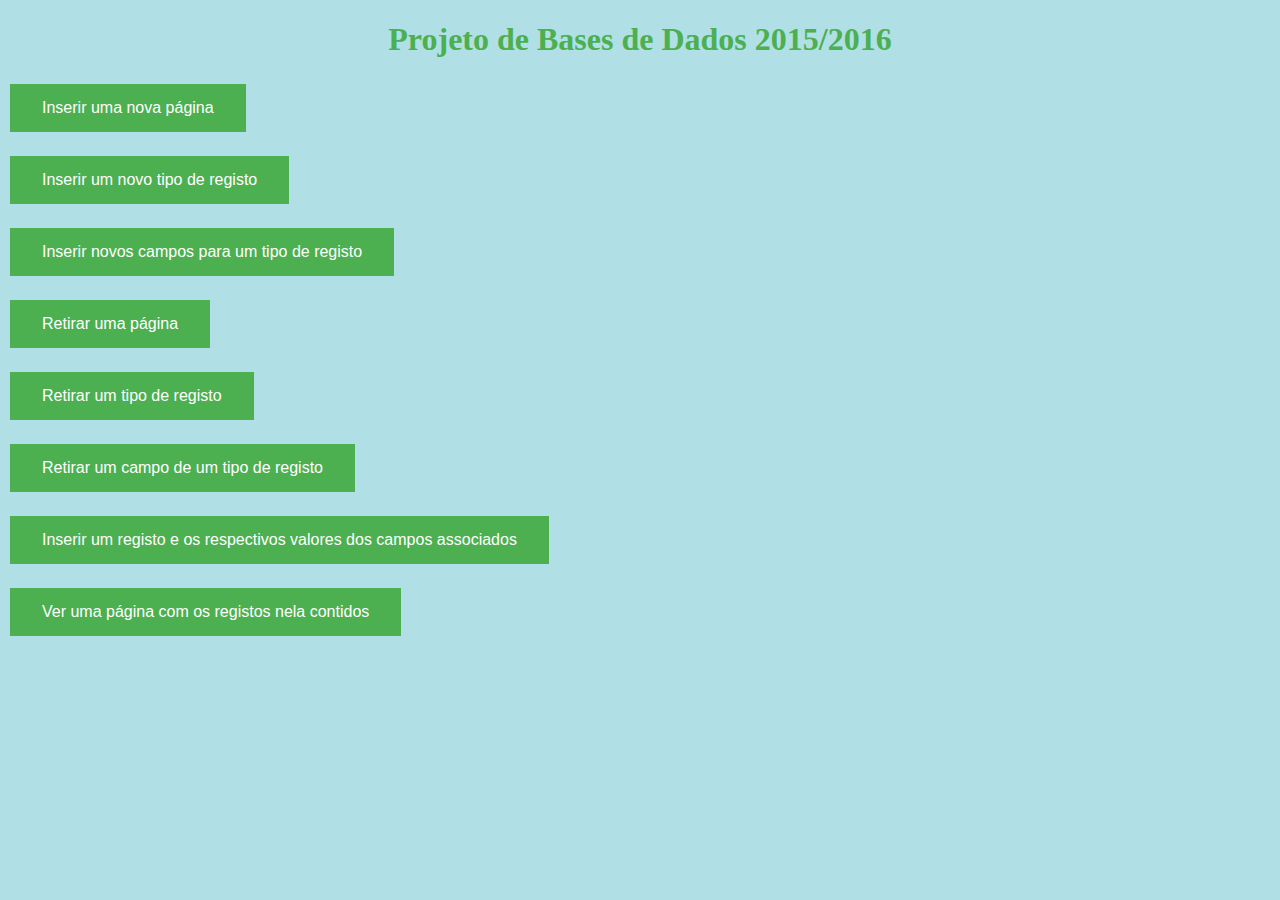
<file: index.html>
<!DOCTYPE html>
<html>
<head>	
		<link rel="stylesheet" href="styles.css">
		<meta charset="UTF-8">
		<title> BD 2015/2016 </title> 
</head>
<body>
	<h1> Projeto de Bases de Dados 2015/2016 </h1>
	<div> 
		<p> <button> Inserir uma nova página </button> </p>
		<p> <button> Inserir um novo tipo de registo </button> </p>
		<p> <button> Inserir novos campos para um tipo de registo </button> </p>
		<p> <button> Retirar uma página </button> </p>
		<p> <button> Retirar um tipo de registo </button> </p>
		<p> <button> Retirar um campo de um tipo de registo </button> </p>
		<p> <button> Inserir um registo e os respectivos valores dos campos associados </button> </p>
		<p> <button> Ver uma página com os registos nela contidos </button> </p>
	</div>
</body>
</html>
</file>
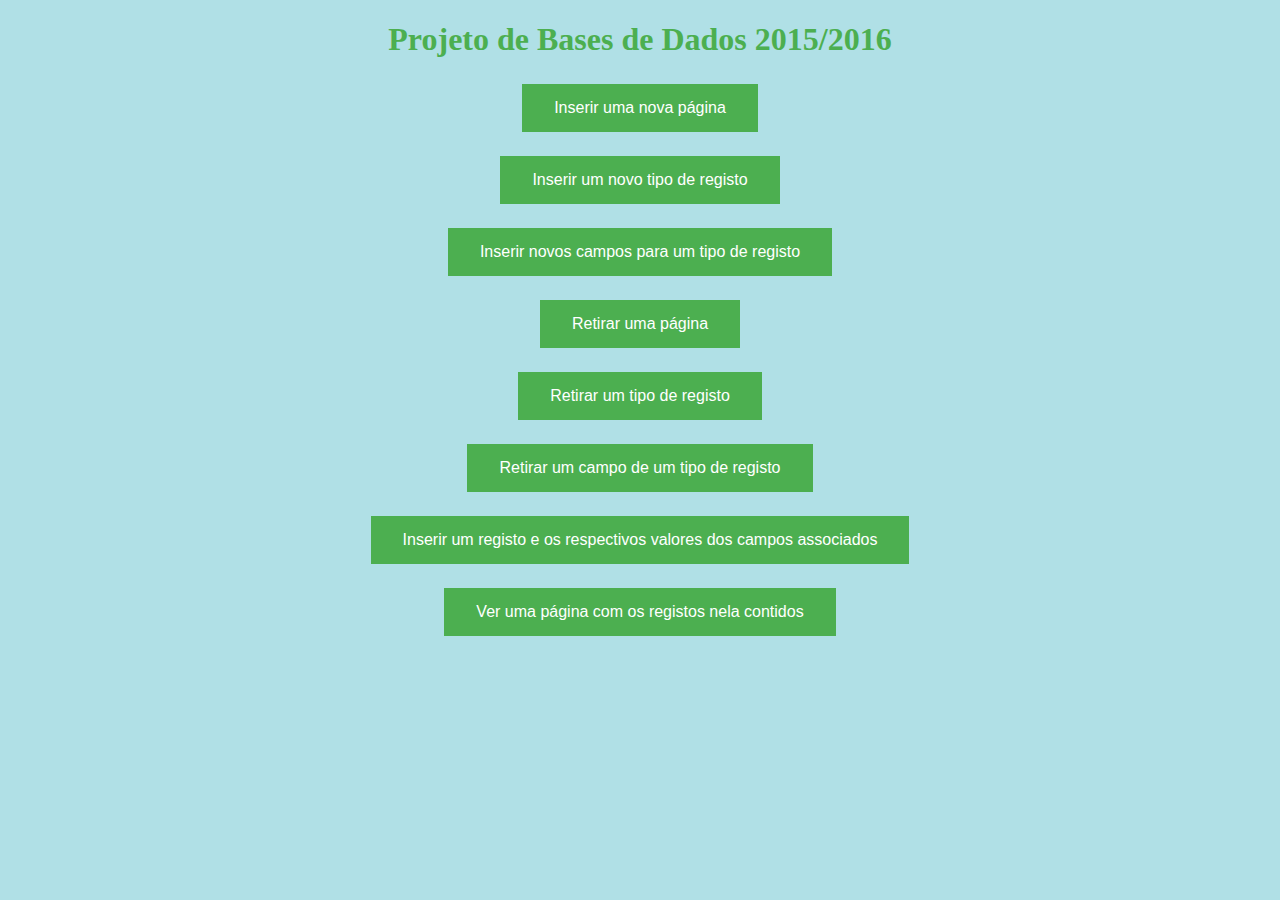
<file: Menu.html>
<!DOCTYPE html>
<html>
<head>	
		<link rel="stylesheet" href="styles.css">
		<meta charset="UTF-8">
		<title> BD 2015/2016 </title> 
</head>
<body>
	<h1> Projeto de Bases de Dados 2015/2016 </h1>
	<div class="div"> 
		<form action="http://localhost:8888/InserirPagina.php">
			<button type="submit"> Inserir uma nova página </button>
		</form>
		<p> <button> Inserir um novo tipo de registo </button> </p>
		<p> <button> Inserir novos campos para um tipo de registo </button> </p>
		<p> <button> Retirar uma página </button> </p>
		<p> <button> Retirar um tipo de registo </button> </p>
		<p> <button> Retirar um campo de um tipo de registo </button> </p>
		<p> <button> Inserir um registo e os respectivos valores dos campos associados </button> </p>
		<p> <button> Ver uma página com os registos nela contidos </button> </p>
	</div>
</body>
</html>
</file>
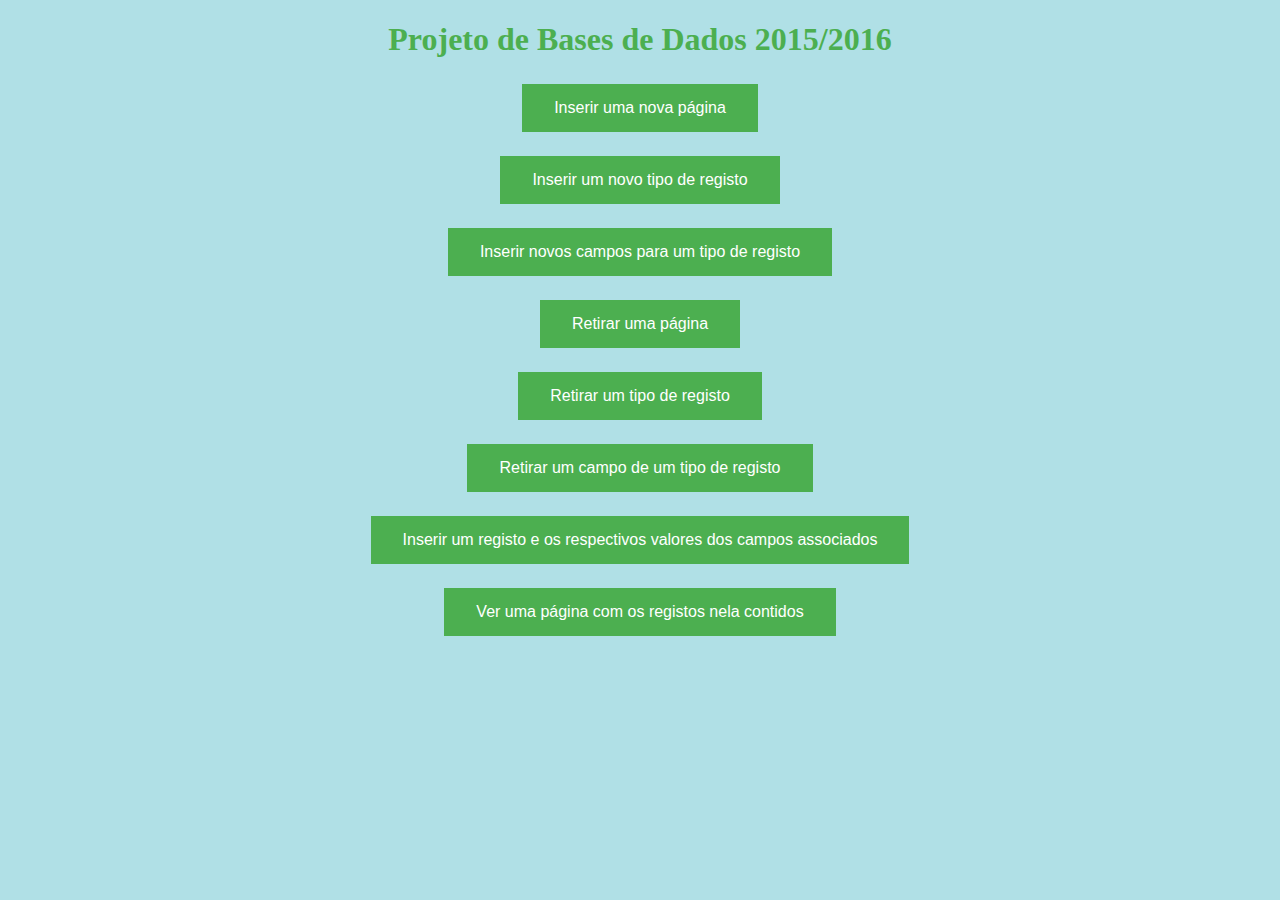
<file: public_html/Menu.html>
<!DOCTYPE html>
<html>
<head>	
		<link rel="stylesheet" href="css/styles.css">
		<meta charset="UTF-8">
		<title> BD 2015/2016 </title> 
</head>
<body>
	<h1> Projeto de Bases de Dados 2015/2016 </h1>
	<div class="div"> 
		<form action="http://localhost:8888/InserirPagina.php">
			<button type="submit"> Inserir uma nova página </button>
		</form>
		<p> <button> Inserir um novo tipo de registo </button> </p>
		<p> <button> Inserir novos campos para um tipo de registo </button> </p>
		<p> <button> Retirar uma página </button> </p>
		<p> <button> Retirar um tipo de registo </button> </p>
		<p> <button> Retirar um campo de um tipo de registo </button> </p>
		<p> <button> Inserir um registo e os respectivos valores dos campos associados </button> </p>
		<p> <button> Ver uma página com os registos nela contidos </button> </p>
	</div>
</body>
</html>
</file>
<file: styles.css>
body {
	
	background-color: powderblue;
}

h1 {
    text-align: center; 
	color: #4CAF50; 
}

button {
    background-color: #4CAF50; /* Green */
    border: none;
    color: white;
    padding: 15px 32px;
    vertical-align: bottom;
    text-align: center;
    text-decoration: none;
    display: inline-block;
    font-size: 16px;
    margin: 4px 2px;
    cursor: pointer;
}

.div {
    text-align: center; 
}
</file>
<file: public_html/css/styles.css>
body {
	
	background-color: powderblue;
}

h1 {
    text-align: center; 
	color: #4CAF50; 
}

button {
    background-color: #4CAF50; /* Green */
    border: none;
    color: white;
    padding: 15px 32px;
    vertical-align: bottom;
    text-align: center;
    text-decoration: none;
    display: inline-block;
    font-size: 16px;
    margin: 4px 2px;
    cursor: pointer;
}

.div {
    text-align: center; 
}

table {
    border-collapse: collapse;
    width: 100%;
}

th, td {
    text-align: left;
    padding: 8px;
}

tr:nth-child(even){background-color: #f2f2f2}

th {
    background-color: #4CAF50;
    color: white;
}
</file>
